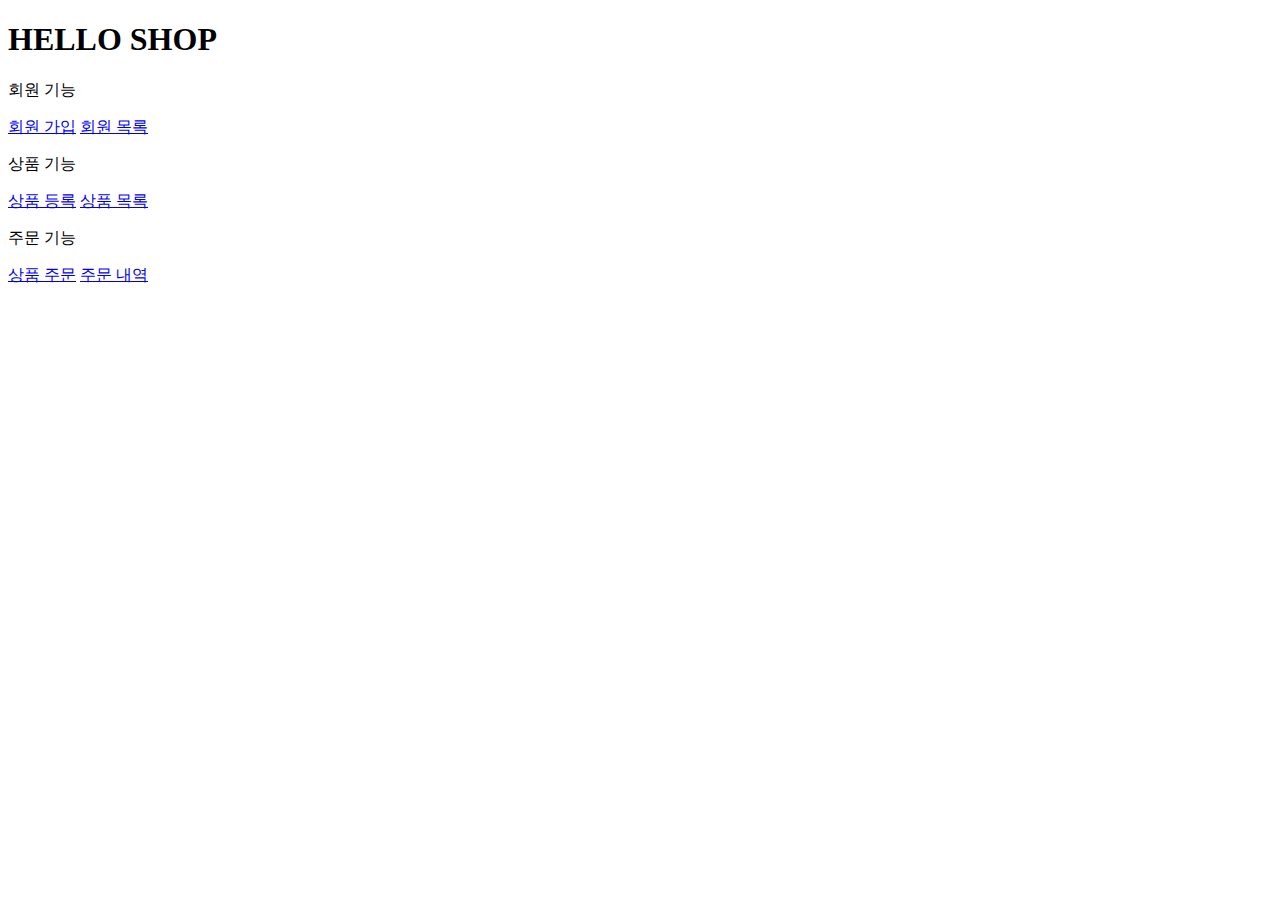
<file: src/main/resources/templates/home.html>
<!DOCTYPE HTML>
<html xmlns:th="http://www.thymeleaf.org">
<head th:replace="fragments/header :: header">
  <title>Hello</title>
  <meta http-equiv="Content-Type" content="text/html; charset=UTF-8" />
</head>
<body>
<div class="container">
  <div th:replace="fragments/bodyHeader :: bodyHeader" />
  <div class="jumbotron"> <h1>HELLO SHOP</h1>
    <p class="lead">회원 기능</p> <p>
      <a class="btn btn-lg btn-secondary" href="/members/new">회원 가입</a>
      <a class="btn btn-lg btn-secondary" href="/members">회원 목록</a> </p>
    <p class="lead">상품 기능</p> <p>
      <a class="btn btn-lg btn-dark" href="/items/new">상품 등록</a>
      <a class="btn btn-lg btn-dark" href="/items">상품 목록</a> </p>
    <p class="lead">주문 기능</p> <p>
      <a class="btn btn-lg btn-info" href="/order">상품 주문</a>
      <a class="btn btn-lg btn-info" href="/orders">주문 내역</a> </p>
  </div>
  <div th:replace="fragments/footer :: footer" />
</div> <!-- /container -->
</body>
</html>
</file>
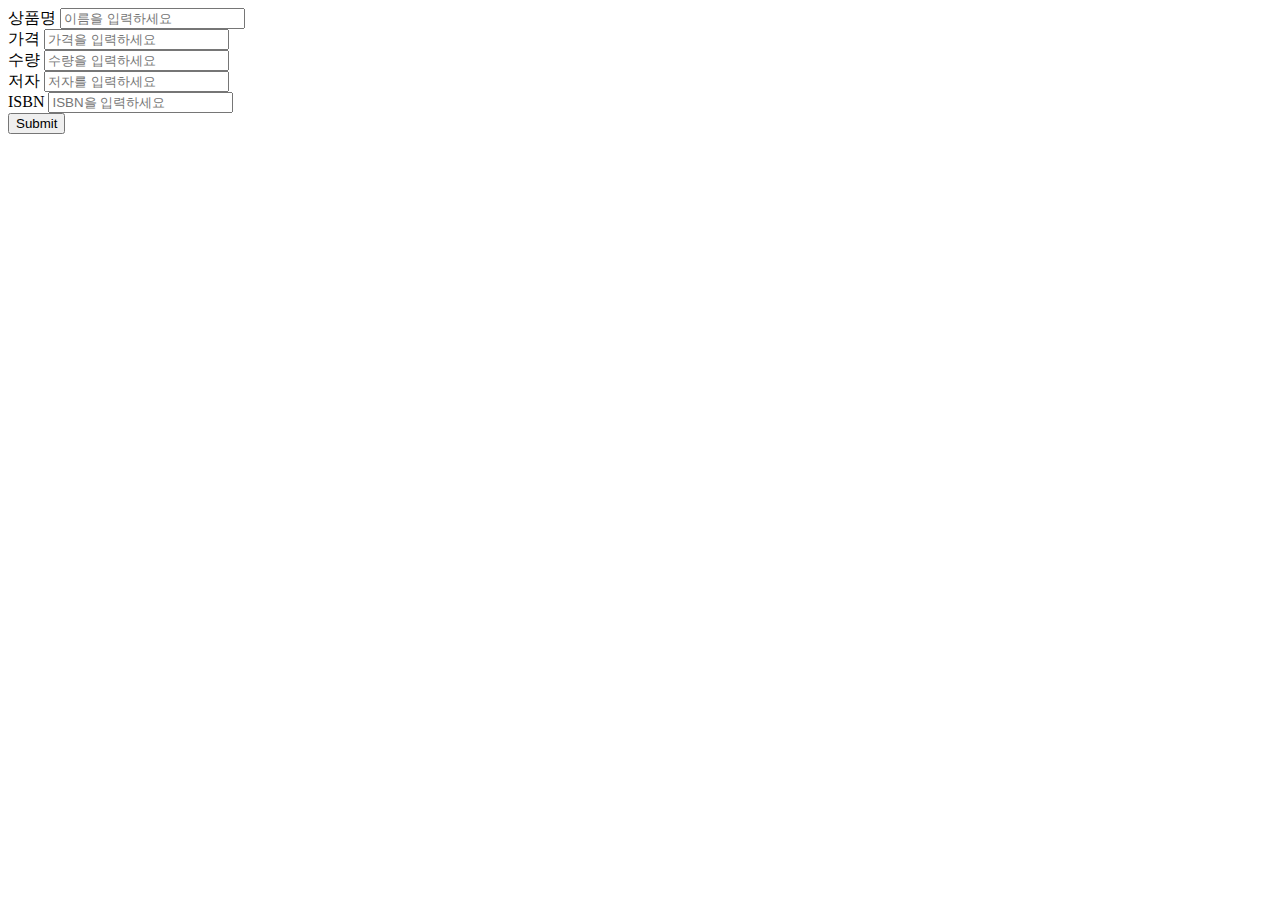
<file: src/main/resources/templates/items/createItemForm.html>
<!DOCTYPE HTML>
<html xmlns:th="http://www.thymeleaf.org">
<head th:replace="fragments/header :: header" />
<body>
<div class="container">
    <div th:replace="fragments/bodyHeader :: bodyHeader"/>
    <form th:action="@{/items/new}" th:object="${form}" method="post">
        <div class="form-group">
            <label th:for="name">상품명</label>
            <input type="text" th:field="*{name}" class="form-control"
                   placeholder="이름을 입력하세요"> </div>
        <div class="form-group">
            <label th:for="price">가격</label>
            <input type="number" th:field="*{price}" class="form-control" placeholder="가격을 입력하세요">
        </div>
        <div class="form-group">
            <label th:for="stockQuantity">수량</label>
            <input type="number" th:field="*{stockQuantity}" class="form-
control" placeholder="수량을 입력하세요"> </div>
        <div class="form-group">
            <label th:for="author">저자</label>
            <input type="text" th:field="*{author}" class="form-control"
                   placeholder="저자를 입력하세요"> </div>
        <div class="form-group">
            <label th:for="isbn">ISBN</label>
            <input type="text" th:field="*{isbn}" class="form-control"
                   placeholder="ISBN을 입력하세요"> </div>
        <button type="submit" class="btn btn-primary">Submit</button>
    </form>
    <br/>
    <div th:replace="fragments/footer :: footer" />
</div> <!-- /container -->
</body>
</html>
</file>
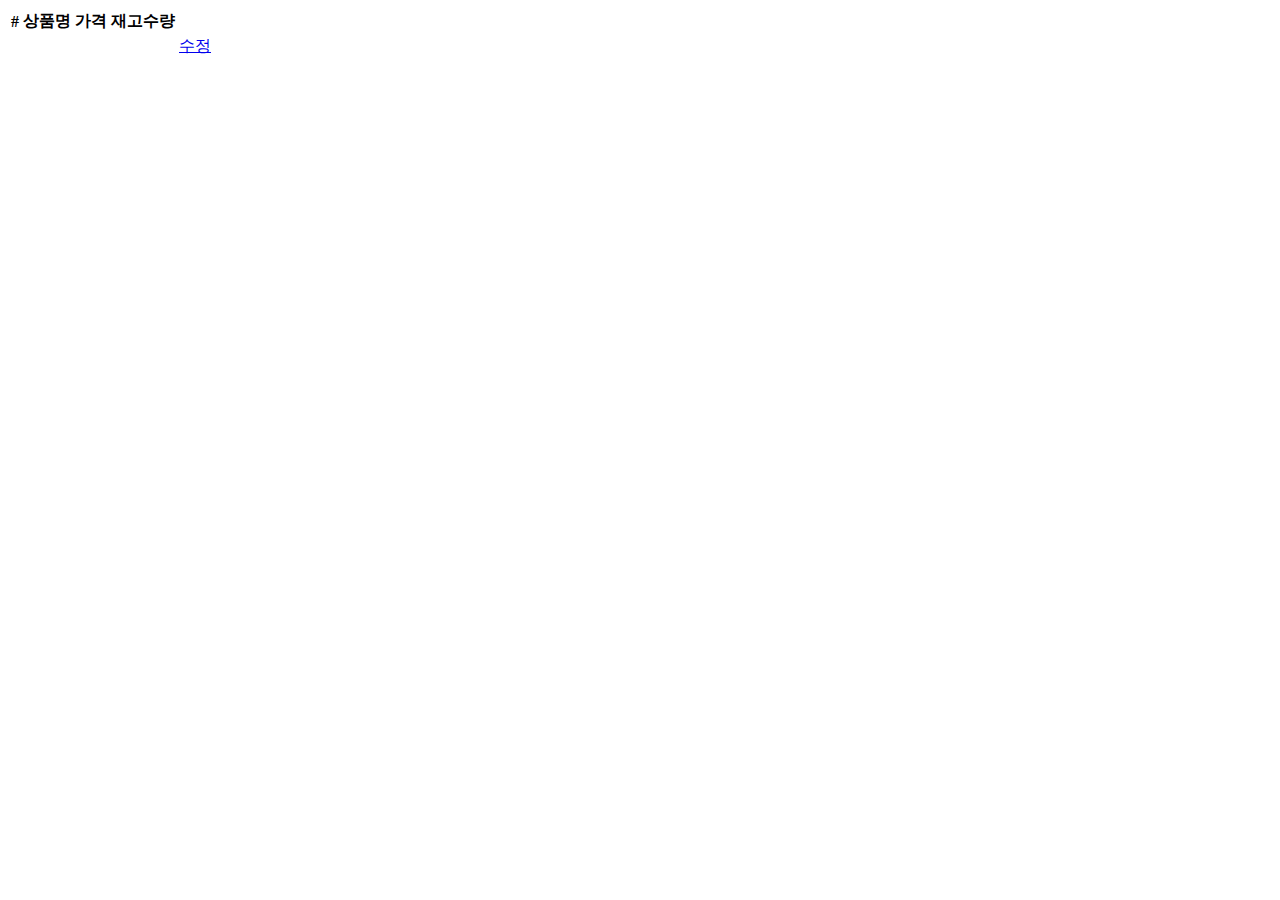
<file: src/main/resources/templates/items/itemList.html>
<!DOCTYPE HTML>
<html xmlns:th="http://www.thymeleaf.org">
<head th:replace="fragments/header :: header" />
<body>
<div class="container">
    <div th:replace="fragments/bodyHeader :: bodyHeader"/>
    <div>
        <table class="table table-striped">
            <thead> <tr>
                <th>#</th> <th>상품명</th> <th>가격</th> <th>재고수량</th> <th></th>
            </tr>
            </thead>
            <tbody>
            <tr th:each="item : ${items}">
                <td th:text="${item.id}"></td>
                <td th:text="${item.name}"></td>
                <td th:text="${item.price}"></td>
                <td th:text="${item.stockQuantity}"></td>
                <td>
                    <a href="#" th:href="@{/items/{id}/edit (id=${item.id})}" class="btn btn-primary" role="button">수정</a>
                </td> </tr>
            </tbody>
        </table>
    </div>
    <div th:replace="fragments/footer :: footer"/>
</div> <!-- /container -->
</body>
</html>
</file>
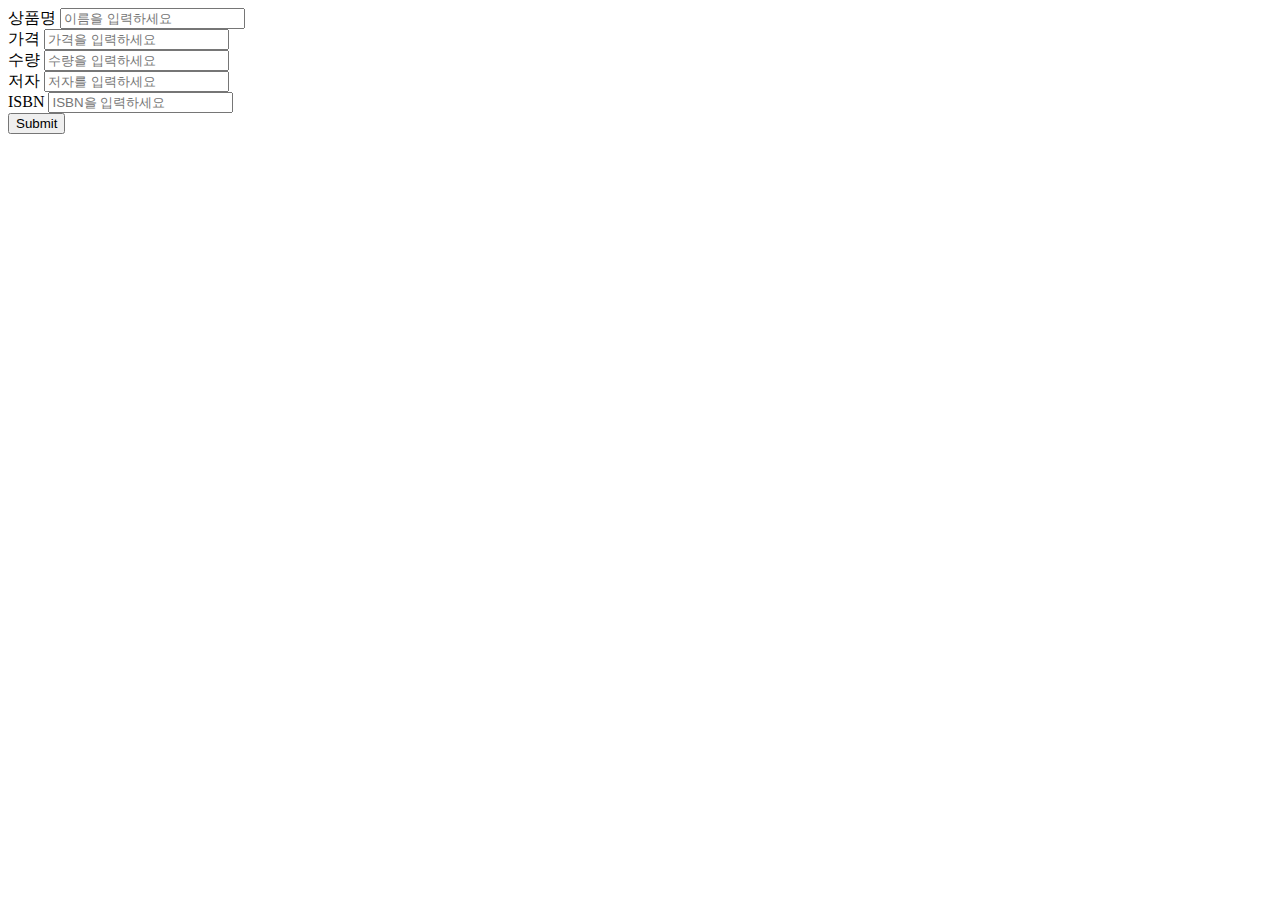
<file: src/main/resources/templates/items/updateItemForm.html>
<!DOCTYPE HTML>
<html xmlns:th="http://www.thymeleaf.org">
<head th:replace="fragments/header :: header" />
<body>
<div class="container">
    <div th:replace="fragments/bodyHeader :: bodyHeader"/>
    <form th:object="${form}" method="post">
        <!-- id -->
        <input type="hidden" th:field="*{id}" />
        <div class="form-group">
            <label th:for="name">상품명</label>
            <input type="text" th:field="*{name}" class="form-control"
                   placeholder="이름을 입력하세요" /> </div>
        <div class="form-group">
            <label th:for="price">가격</label>
            <input type="number" th:field="*{price}" class="form-control" placeholder="가격을 입력하세요" />
        </div>
        <div class="form-group">
            <label th:for="stockQuantity">수량</label>
            <input type="number" th:field="*{stockQuantity}" class="form- control" placeholder="수량을 입력하세요" /> </div>
        <div class="form-group">
            <label th:for="author">저자</label>
            <input type="text" th:field="*{author}" class="form-control" placeholder="저자를 입력하세요" />
        </div>
        <div class="form-group">
            <label th:for="isbn">ISBN</label>
            <input type="text" th:field="*{isbn}" class="form-control" placeholder="ISBN을 입력하세요" />
        </div>
        <button type="submit" class="btn btn-primary">Submit</button>
    </form>
    <div th:replace="fragments/footer :: footer" />
</div> <!-- /container -->
</body>
</html>
</file>
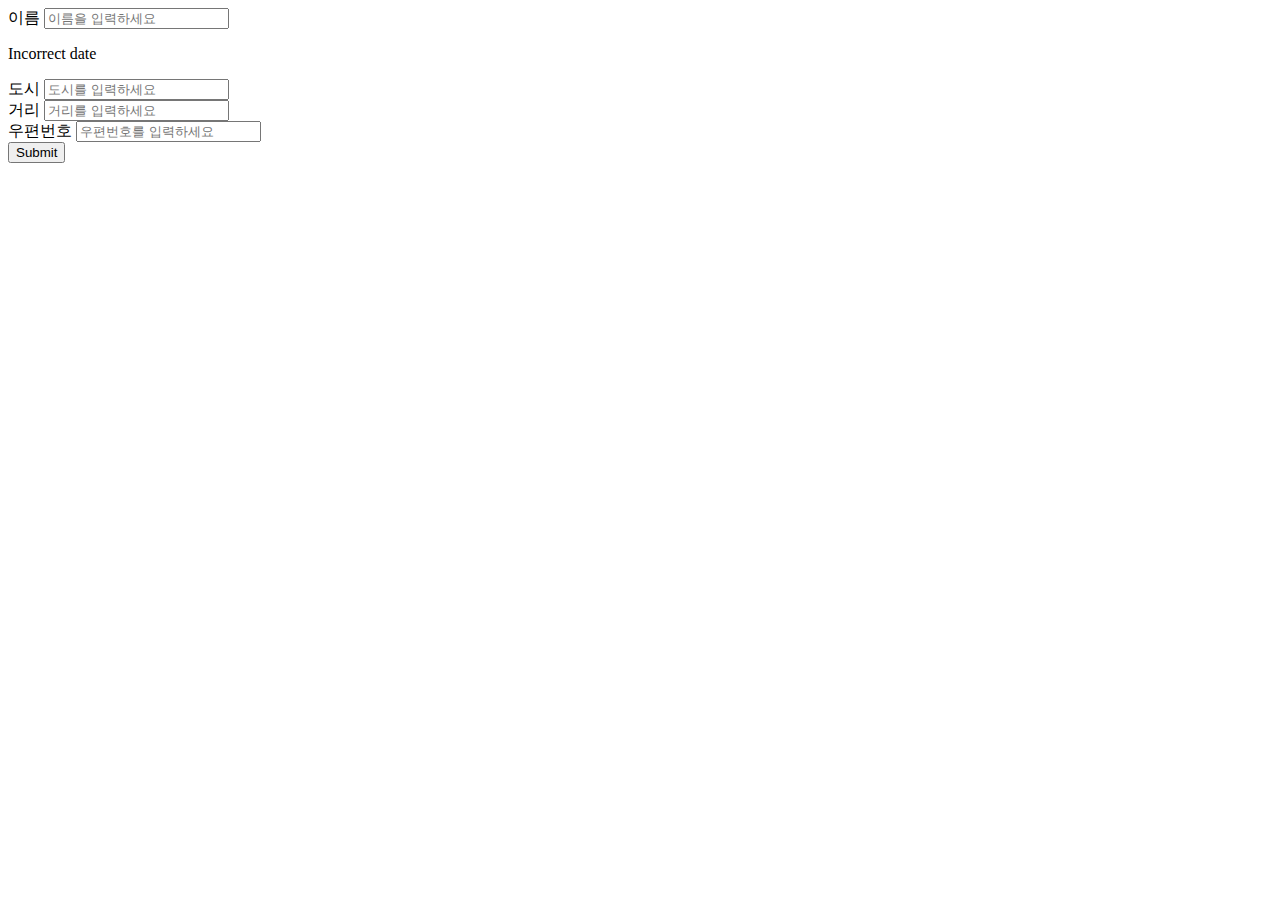
<file: src/main/resources/templates/members/createMemberForm.html>
<!DOCTYPE HTML>
<html xmlns:th="http://www.thymeleaf.org">
<head th:replace="fragments/header :: header" />
<style>
      .fieldError {
          border-color: #bd2130;
} </style>
<body>
<div class="container">
    <div th:replace="fragments/bodyHeader :: bodyHeader"/>
    <form role="form" action="/members/new" th:object="${memberForm}"
          method="post">
        <div class="form-group">
            <label th:for="name">이름</label>
            <input type="text" th:field="*{name}" class="form-control" placeholder="이름을 입력하세요"
                   th:class="${#fields.hasErrors('name')}? 'form-control
  fieldError' : 'form-control'">
            <p th:if="${#fields.hasErrors('name')}"
               th:errors="*{name}">Incorrect date</p>
        </div>
        <div class="form-group">
            <label th:for="city">도시</label>
            <input type="text" th:field="*{city}" class="form-control"
                   placeholder="도시를 입력하세요"> </div>
        <div class="form-group">
            <label th:for="street">거리</label>
            <input type="text" th:field="*{street}" class="form-control" placeholder="거리를 입력하세요">
        </div>
        <div class="form-group">
            <label th:for="zipcode">우편번호</label>
            <input type="text" th:field="*{zipcode}" class="form-control"
                   placeholder="우편번호를 입력하세요"> </div>
        <button type="submit" class="btn btn-primary">Submit</button>
    </form>
    <br/>
    <div th:replace="fragments/footer :: footer" />
</div> <!-- /container -->
</body>
</html>
</file>
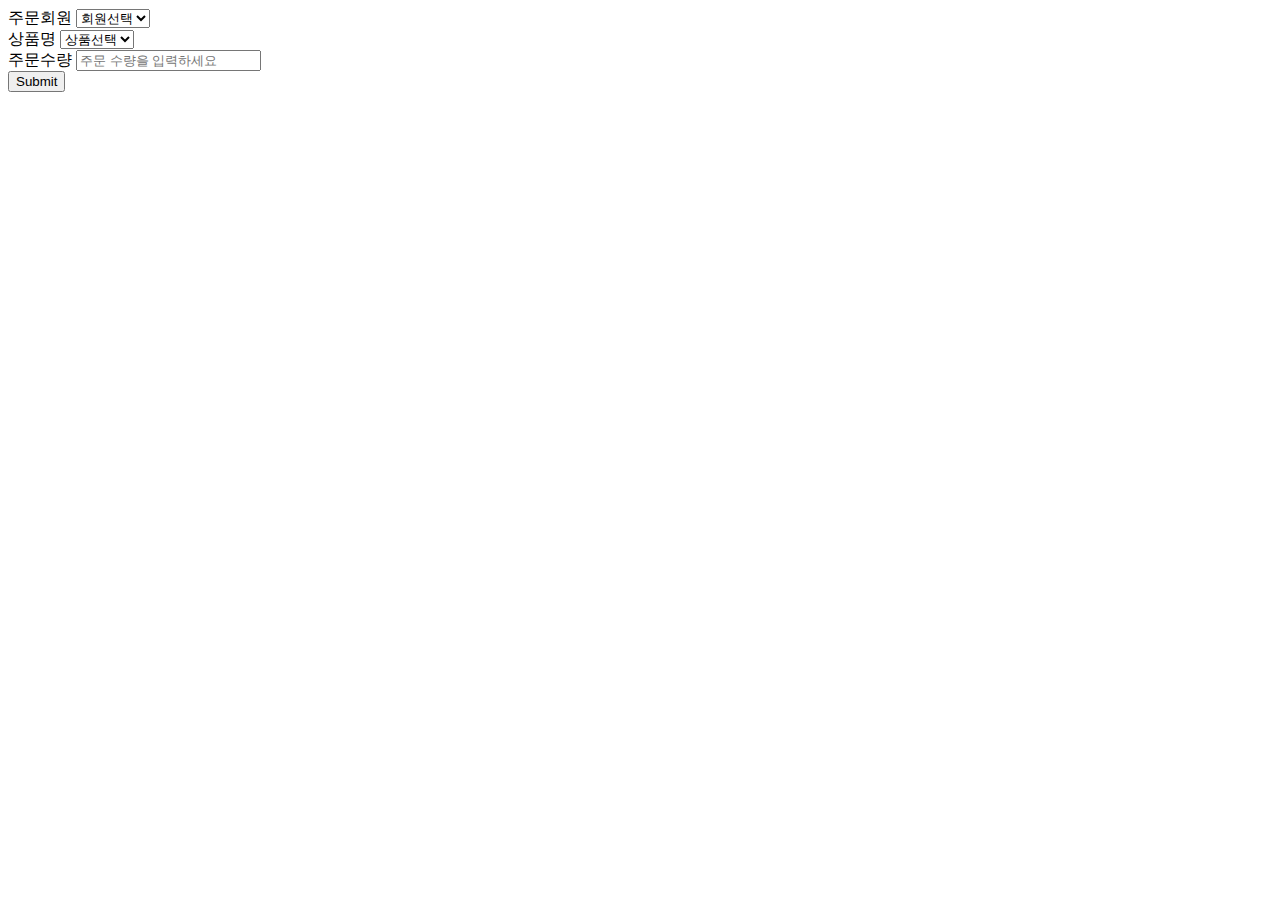
<file: src/main/resources/templates/order/orderForm.html>
<!DOCTYPE HTML>
<html xmlns:th="http://www.thymeleaf.org">
<head th:replace="fragments/header :: header" />
<body>
<div class="container">
    <div th:replace="fragments/bodyHeader :: bodyHeader"/>
    <form role="form" action="/order" method="post">
        <div class="form-group">
            <label for="member">주문회원</label>
            <select name="memberId" id="member" class="form-control">
                <option value="">회원선택</option> <option th:each="member : ${members}"
                                                       th:value="${member.id}"
                                                       th:text="${member.name}" />
            </select>
        </div>
        <div class="form-group">
            <label for="item">상품명</label>
            <select name="itemId" id="item" class="form-control"> <option value="">상품선택</option>
                <option th:each="item : ${items}"
                        th:value="${item.id}"
                        th:text="${item.name}" />
            </select>
        </div>

        <div class="form-group">
            <label for="count">주문수량</label>
            <input type="number" name="count" class="form-control" id="count"
                   placeholder="주문 수량을 입력하세요"> </div>
        <button type="submit" class="btn btn-primary">Submit</button>
    </form>
    <br/>
    <div th:replace="fragments/footer :: footer" />
</div> <!-- /container -->
</body>
</html>
</file>
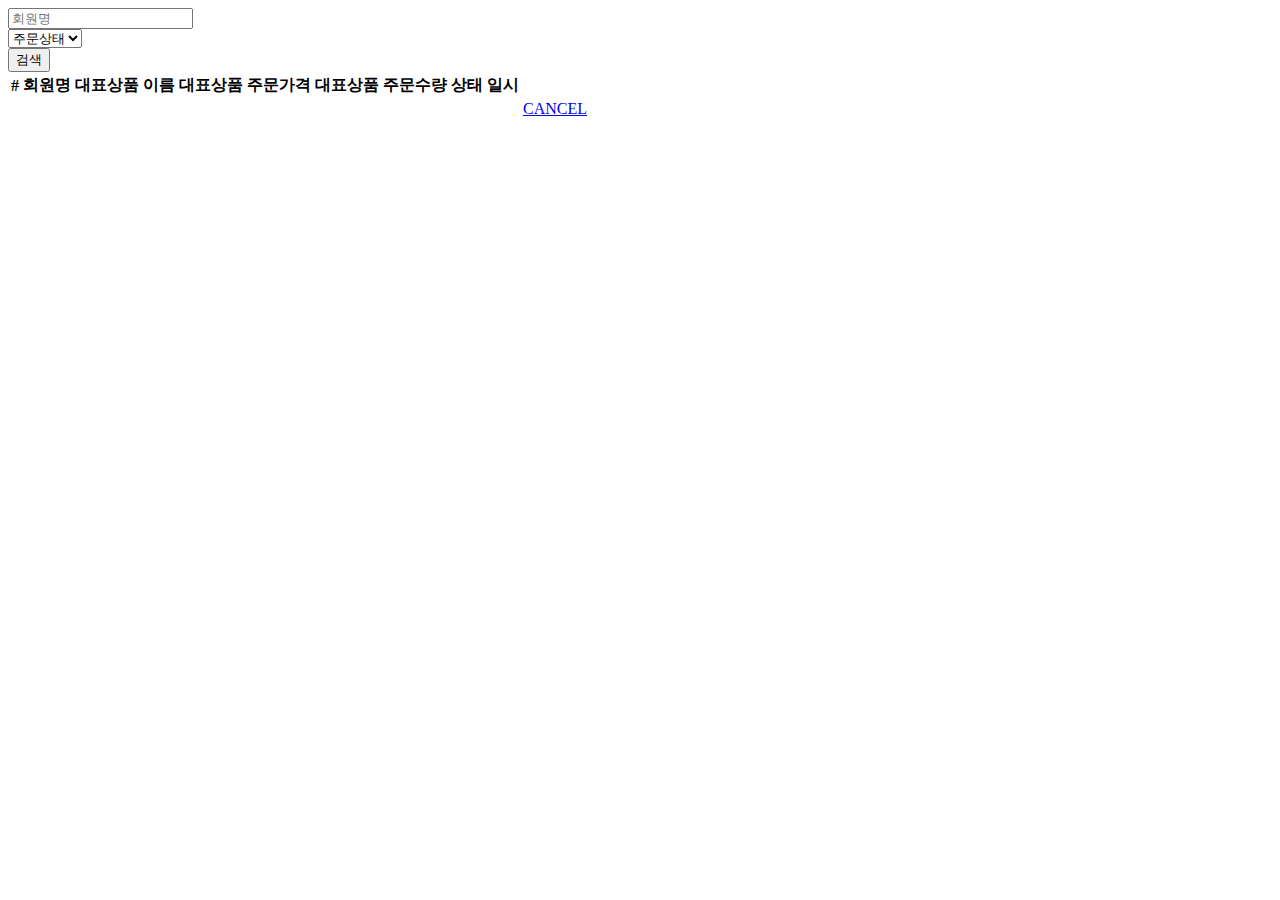
<file: src/main/resources/templates/order/orderList.html>
<!DOCTYPE HTML>
<html xmlns:th="http://www.thymeleaf.org">
<head th:replace="fragments/header :: header"/>
<body>
<div class="container">
  <div th:replace="fragments/bodyHeader :: bodyHeader"/>
  <div> <div>
    <form th:object="${orderSearch}" class="form-inline">
      <div class="form-group mb-2">
        <input type="text" th:field="*{memberName}" class="form- control" placeholder="회원명"/>
      </div>
      <div class="form-group mx-sm-1 mb-2">
        <select th:field="*{orderStatus}" class="form-control"> <option value="">주문상태</option>
          <option th:each=
                          "status : ${T(jpabook.jpashop.domain.OrderStatus).values()}"
                  th:value="${status}"
                  th:text="${status}">option
          </option>
        </select>
      </div>
      <button type="submit" class="btn btn-primary mb-2">검색</button> </form>
  </div>
    <table class="table table-striped">
      <thead>
      <tr>
        <th>#</th>
        <th>회원명</th> <th>대표상품 이름</th> <th>대표상품 주문가격</th>
        <th>대표상품 주문수량</th> <th>상태</th> <th>일시</th> <th></th>
      </tr>
      </thead>
      <tbody>
      <tr th:each="item : ${orders}">
        <td th:text="${item.id}"></td>
        <td th:text="${item.member.name}"></td>
        <td th:text="${item.orderItems[0].item.name}"></td>
        <td th:text="${item.orderItems[0].orderPrice}"></td>
        <td th:text="${item.orderItems[0].count}"></td>
        <td th:text="${item.status}"></td>
        <td th:text="${item.orderDate}"></td>
        <td>
          <a th:if="${item.status.name() == 'ORDER'}" href="#"
             th:href="'javascript:cancel('+${item.id}+')'"
             class="btn btn-danger">CANCEL</a>
        </td>
      </tr>
      </tbody>
    </table>
  </div>
  <div th:replace="fragments/footer :: footer"/>
</div> <!-- /container -->

</body>
<script>
    function cancel(id) {
        var form = document.createElement("form");
        form.setAttribute("method", "post");
        form.setAttribute("action", "/orders/" + id + "/cancel");
        document.body.appendChild(form);
        form.submit();
}
   </script>
</html>
</file>
